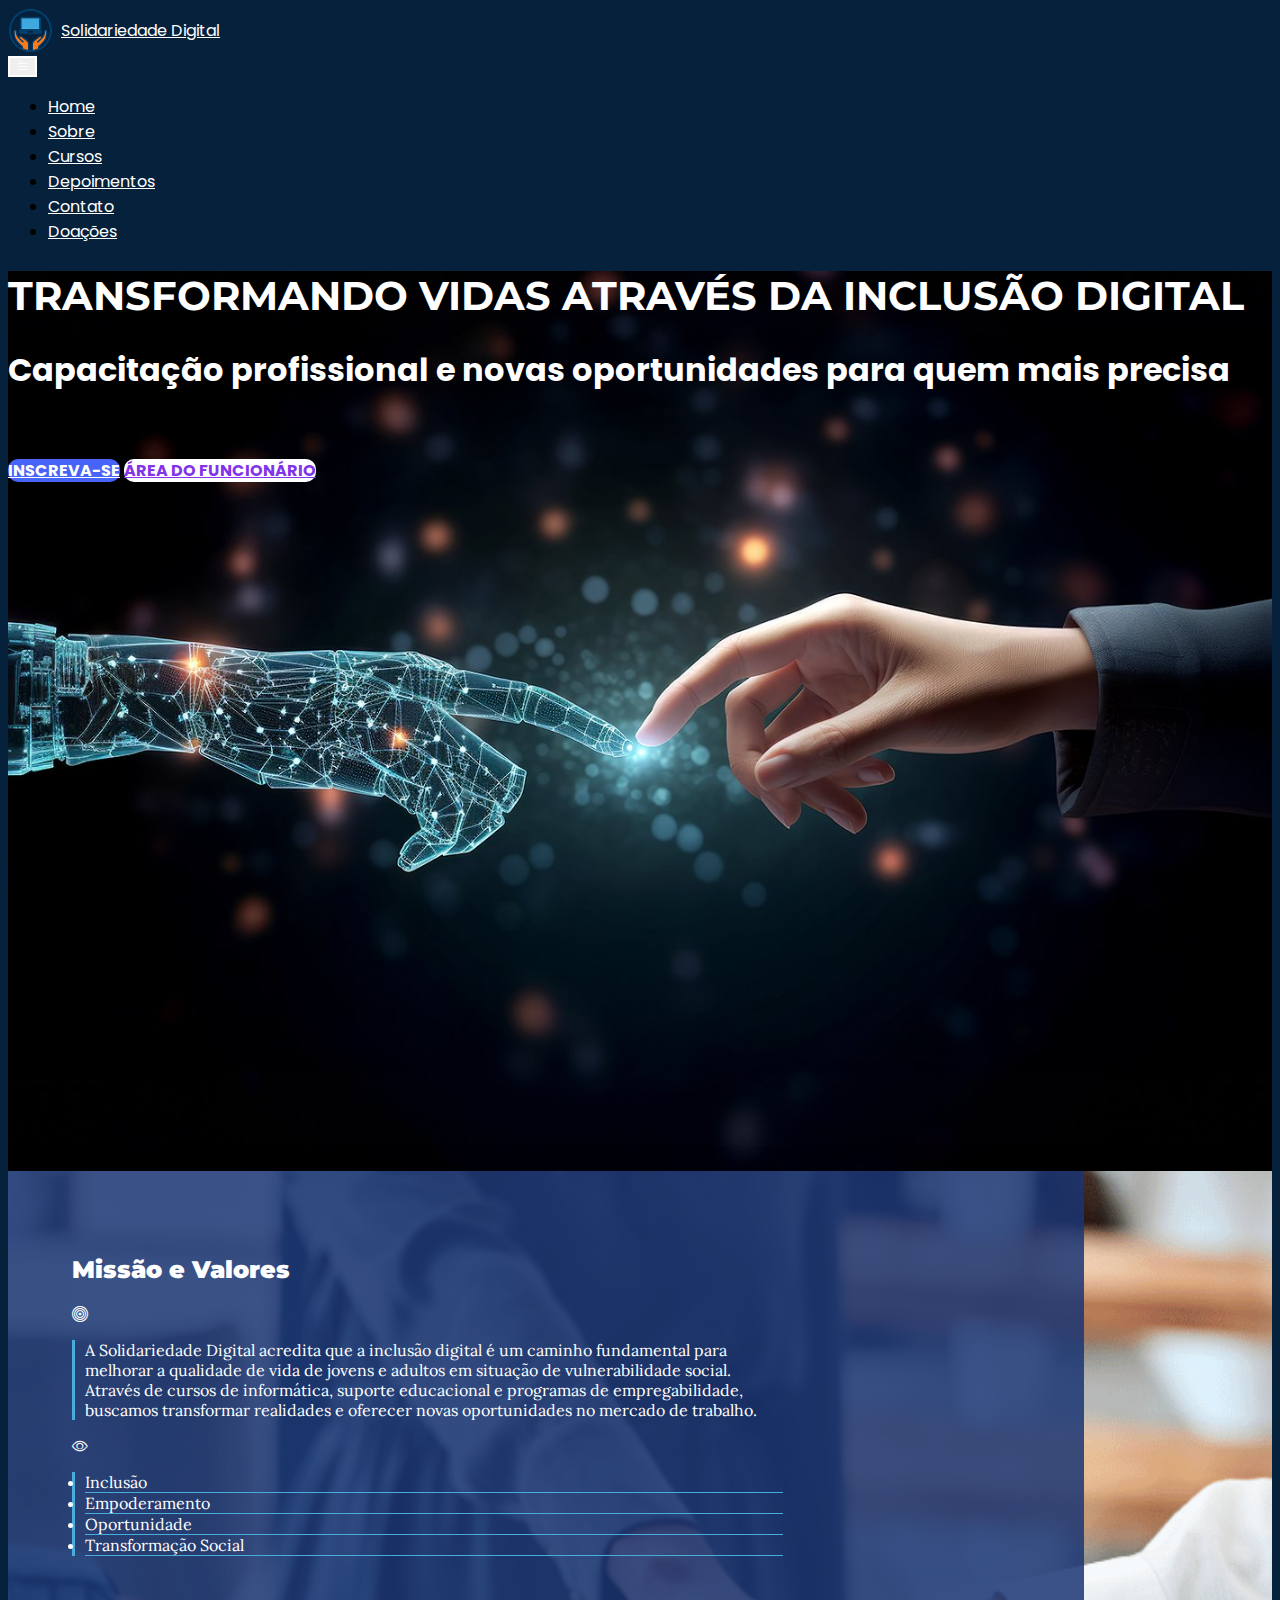
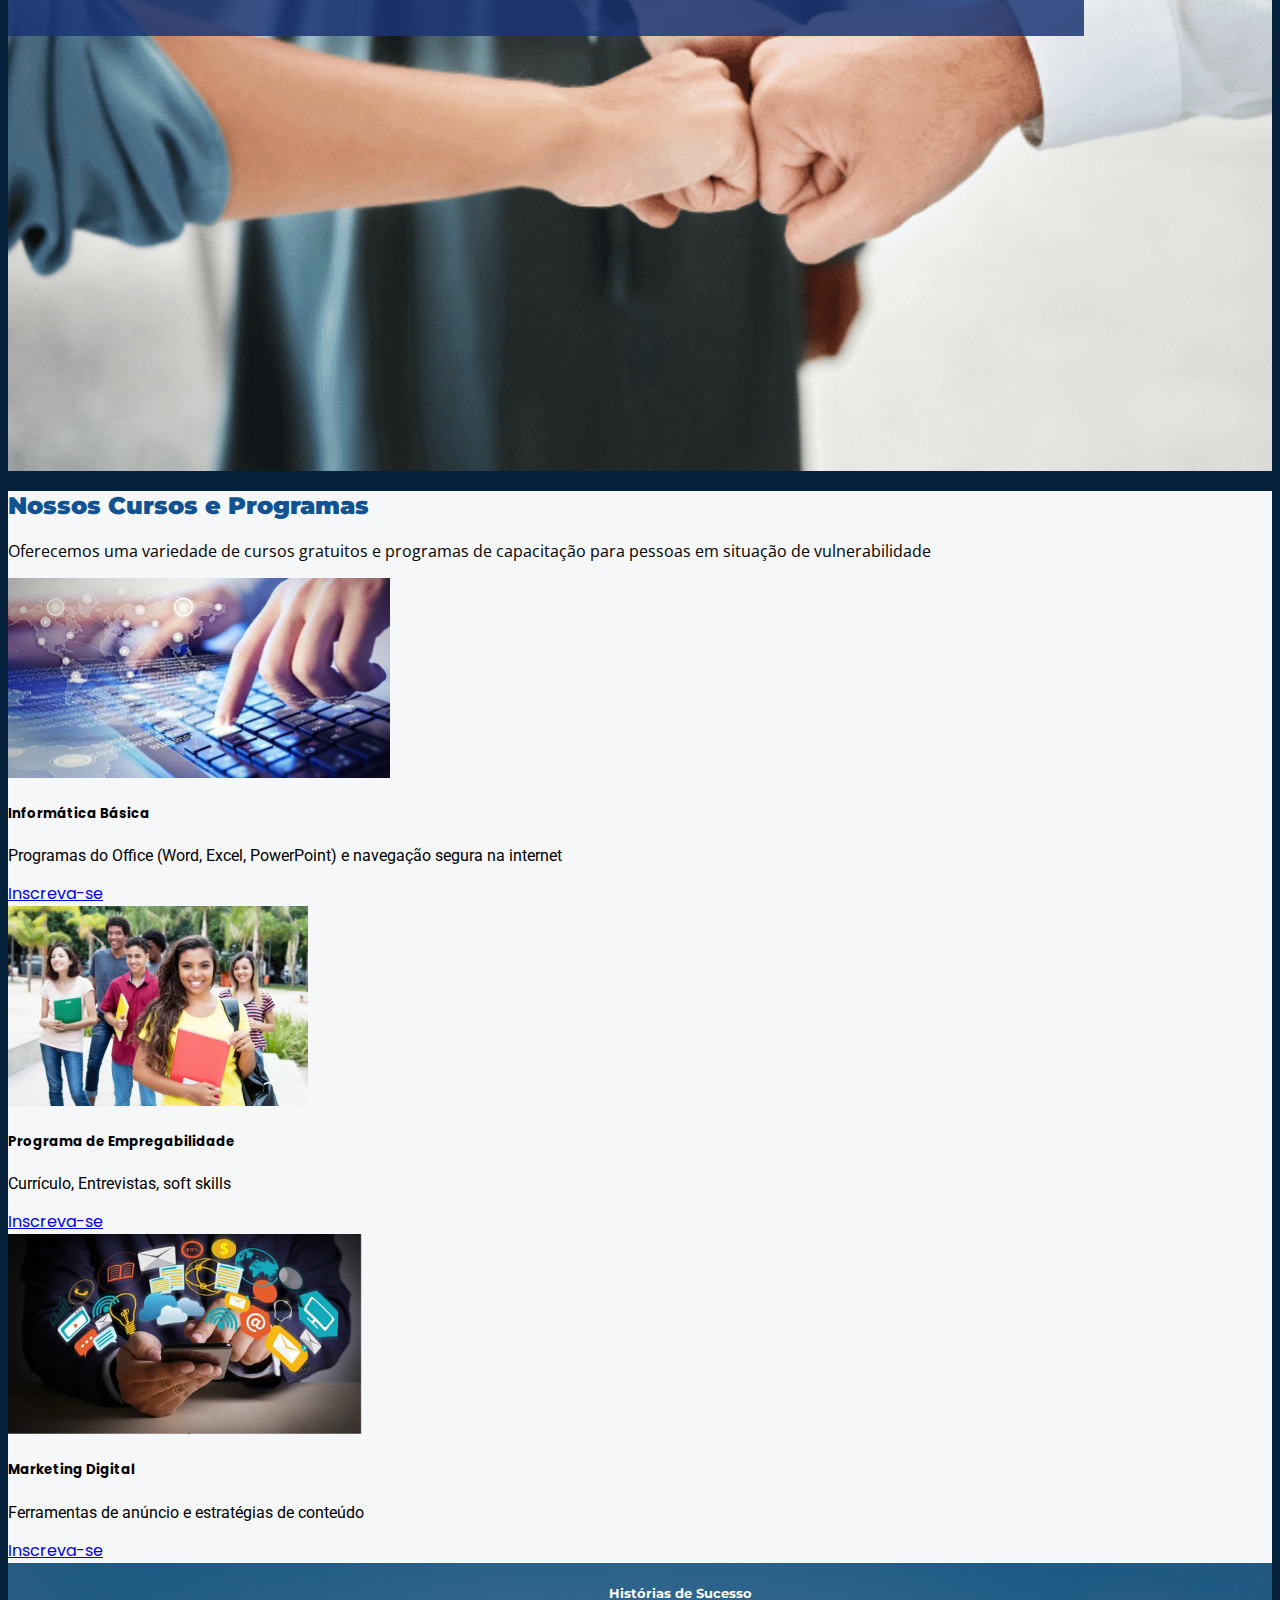
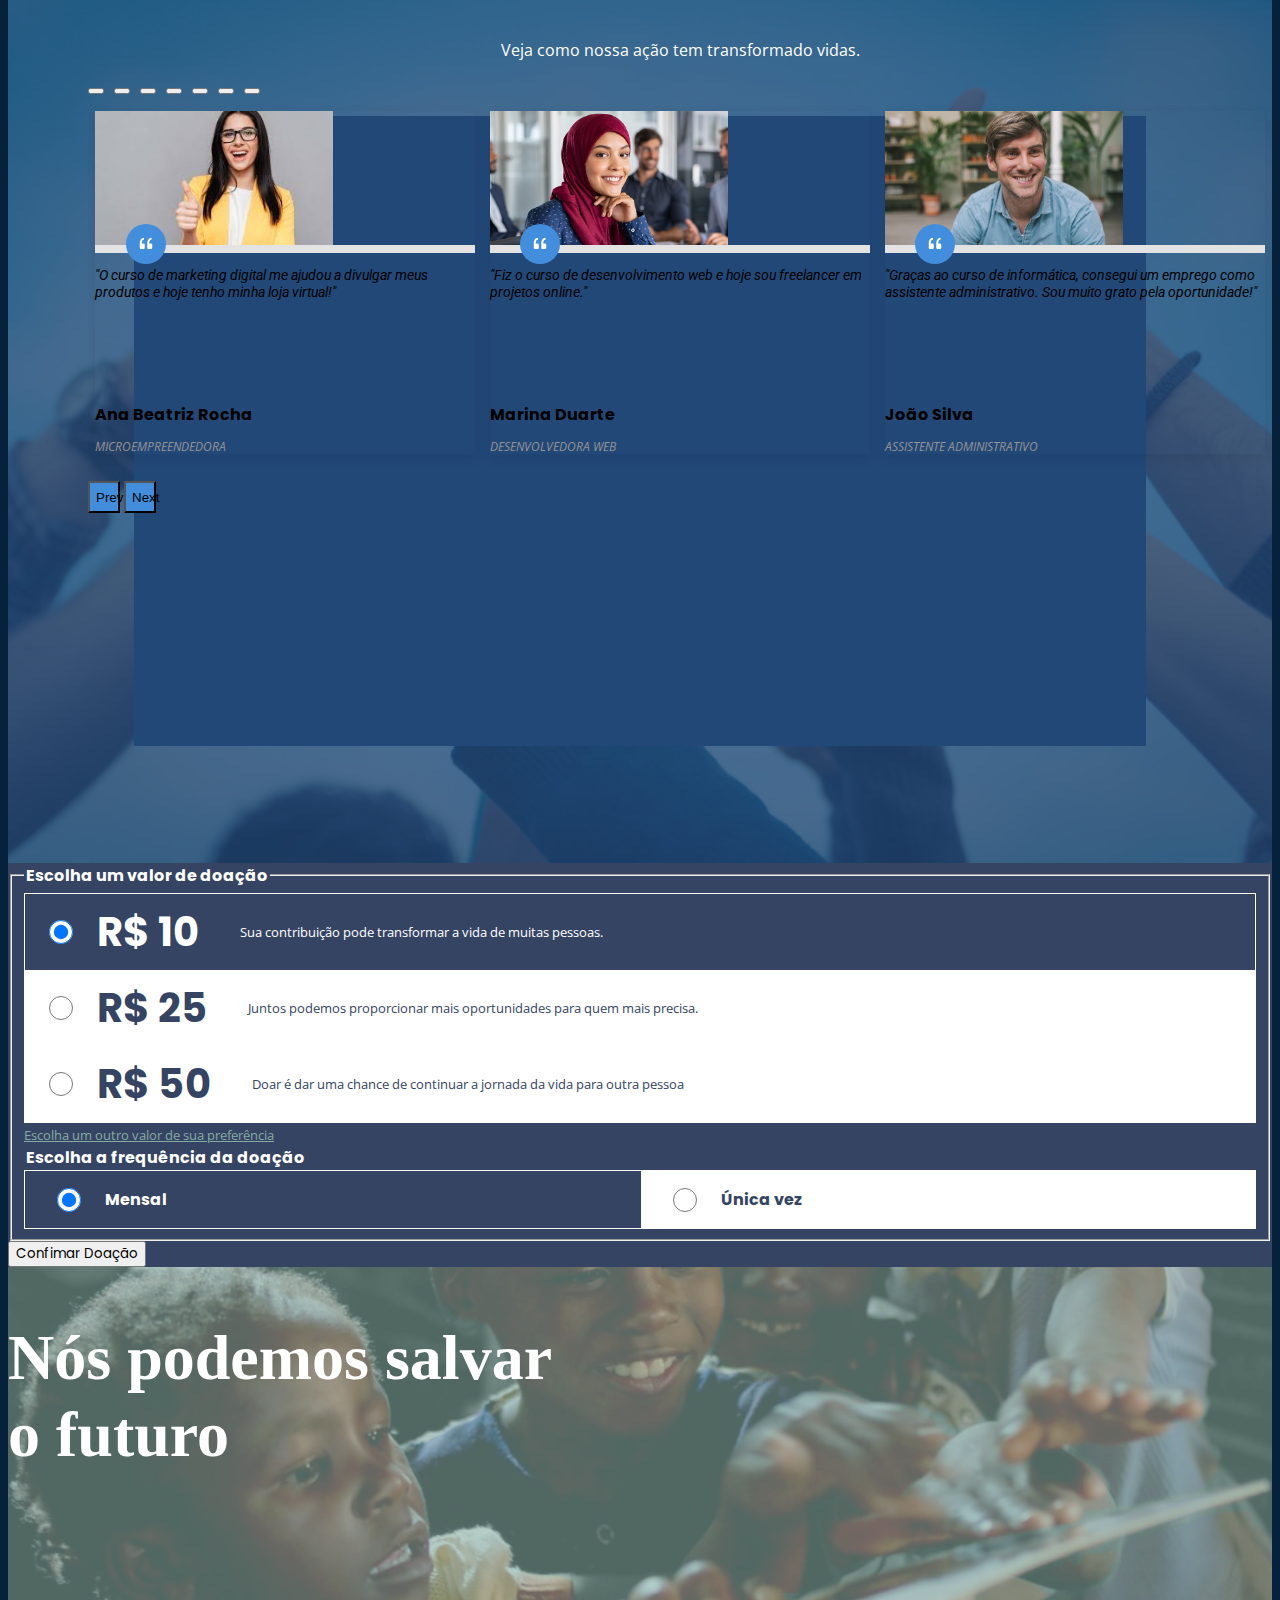
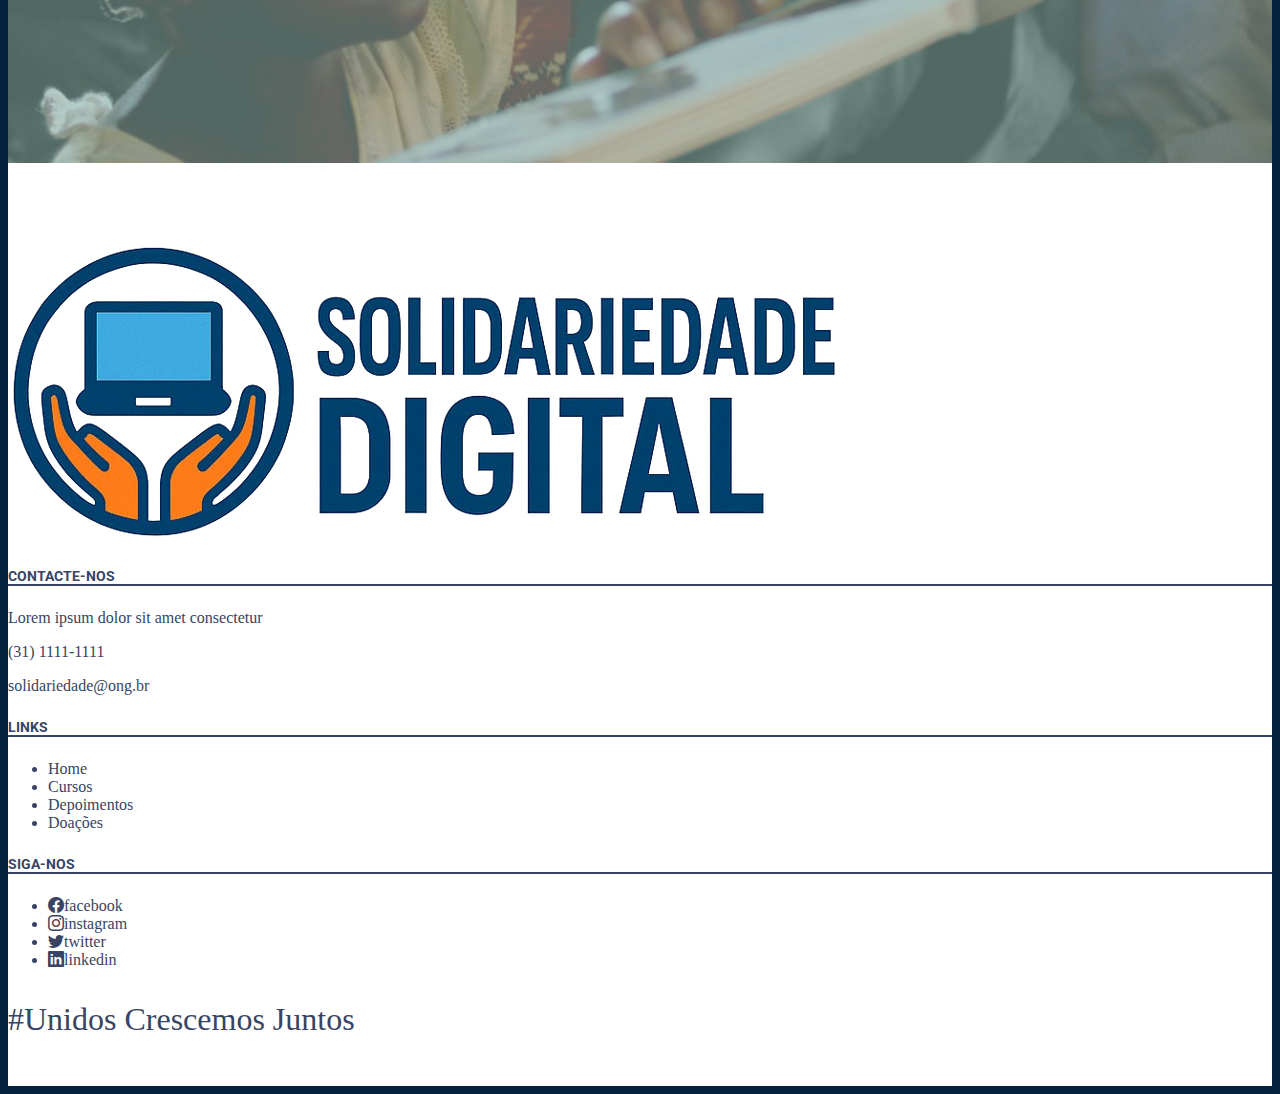
<file: index.html>
<!DOCTYPE html>
<html lang="pt-BR">
<head>
    <meta charset="UTF-8">
    <meta name="description" content="Esta página é relacionada a ONG Solidariedade com finalidade de inclusão digital jovens e adultos em situação de vulnerabilidade social.">
    <meta name="viewport" content="width=device-width, initial-scale=1.0">
    <!--FavIcon-->
    <link rel="shortcut icon" href="Assets/img/FavIcon.png" type="image/x-icon">
    <!--Google Font PreLoad-->
    <link rel="preconnect" href="https://fonts.googleapis.com">
    <link rel="preconnect" href="https://fonts.gstatic.com" crossorigin>
    <title>ONG Solidariedade</title>
    <!--Google Fontes-->
    <link href="https://fonts.googleapis.com/css2?family=Lora:ital,wght@0,400..700;1,400..700&family=Montserrat:ital,wght@0,100..900;1,100..900&family=Open+Sans:ital,wght@0,300..800;1,300..800&family=Poppins:ital,wght@0,100;0,200;0,300;0,400;0,500;0,600;0,700;0,800;0,900;1,100;1,200;1,300;1,400;1,500;1,600;1,700;1,800;1,900&family=Roboto:ital,wght@0,100..900;1,100..900&family=Permanent+Marker&display=swap" rel="stylesheet">
    <!--BootStrap-->
    <link href="https://cdn.jsdelivr.net/npm/bootstrap@5.3.5/dist/css/bootstrap.min.css" rel="stylesheet" integrity="sha384-SgOJa3DmI69IUzQ2PVdRZhwQ+dy64/BUtbMJw1MZ8t5HZApcHrRKUc4W0kG879m7" crossorigin="anonymous">
    <!-- CSS -->
    <link rel="stylesheet" href="css/index.css">
</head>
<body>
    <header>
        <nav class="navbar navbar-expand-lg px-3">
            <div class="container-fluid">
                <a href="index.html" class="navbar-brand mb-0 h1">
                    <img src="Assets/img/FavIcon-removebg.png" alt="" width="45" height="45">
                    Solidariedade Digital
                </a>
                <button class="navbar-toggler" type="button" data-bs-toggle="collapse" data-bs-target="#navbarScroll" aria-controls="navbarScroll" aria-expanded="false" aria-label="Toggle navigation">
                    <span class="bi bi-list"></span>
                </button>
                <div class="collapse navbar-collapse" id="navbarScroll">
                    <ul class="navbar-nav d-flex flex-column flex-lg-row align-items-center mx-auto mb-2 mb-lg-0">
                        <li class="nav-item">
                            <a href="#home" class="nav-link">Home</a>
                        </li>
                        <li class="nav-item">
                            <a href="#mission" class="nav-link">Sobre</a>
                        </li>
                        <li class="nav-item">
                            <a href="#course" class="nav-link">Cursos</a>
                        </li>
                        <li class="nav-item">
                            <a href="#testimonials" class="nav-link">Depoimentos</a>
                        </li>
                        <li class="nav-item">
                            <a href="#footer" class="nav-link">Contato</a>
                        </li>
                        <li class="nav-item">
                            <a href="#donate" class="nav-link">Doações</a>
                        </li>
                    </ul>
                </div>
            </div>
        </nav>
    </header>

    <section id="home">
        <div class="container py-5">
            <div class="row justify-content-center">
                <div class="col-12 col-md-8 text-center">
                    <h1>Transformando Vidas Através da Inclusão Digital</h1>
                    <h2>Capacitação profissional e novas oportunidades para quem mais precisa</h2>
                    <div class="btn-wrapper col-7 col-md-8 d-grid gap-4 d-md-flex mx-auto justify-content-md-center">
                        <a href="#course" class="btn btn-info shadow" role="button">Inscreva-se</a>
                        <a href="login.php" class="btn btn-warning shadow" role="button">Área do Funcionário</a>
                    </div>
                </div>
            </div>
        </div>
    </section>

    <section id="mission" class="d-flex flex-column align-items-center justify-content-center">
        <div class="container shadow-lg">
            <div class="row mb-4">
                <div class="col-12 text-md-start text-center">
                    <h2>Missão e Valores</h2>
                </div>
            </div>
            <div class="row">
                <div class="col-sm-6 mb-3 mb-sm-0">
                    <div class="card">
                        <i class="bi bi-bullseye mx-auto fs-1"></i>
                        <div class="card-body">
                            <p class="card-text">A Solidariedade Digital acredita que a inclusão digital é um caminho fundamental para melhorar a qualidade de vida de jovens e adultos em situação de vulnerabilidade social. Através de cursos de informática, suporte educacional e programas de empregabilidade, buscamos transformar realidades e oferecer novas oportunidades no mercado de trabalho.</p>
                        </div>
                    </div>
                </div>
                <div class="col-sm-6 mb-3 mb-sm-0">
                    <div class="card">
                        <i class="bi bi-eye mx-auto fs-1"></i>
                        <div class="card-body">
                            <ul class="list-group list-group-flush">
                                <li class="list-group-item">Inclusão</li>
                                <li class="list-group-item">Empoderamento</li>
                                <li class="list-group-item">Oportunidade</li>
                                <li class="list-group-item">Transformação Social</li>
                            </ul>
                        </div>
                    </div>

                </div>
            </div>
        </div>
    </section>

    <section id="course" class="d-flex flex-column align-items-center justify-content-center">
        <div class="container py-5">
            <div class="row mb-5">
                <div class="col-12">
                    <h2>Nossos Cursos e Programas</h2>
                    <p>Oferecemos uma variedade de cursos gratuitos e programas de capacitação para pessoas em situação de vulnerabilidade</p>
                </div>
            </div>
            <div class="row row-cols-1 row-cols-md-3 g-4">
                <div class="col">
                    <div class="card shadow" id="card1">
                        <img src="Assets/img/Curso-Informatica.jpg" alt="curso informática" class="card-img-top">
                        <div class="card-body">
                            <h5 class="card-title">Informática Básica</h5>
                            <p class="card-text text-truncate">Programas do Office (Word, Excel, PowerPoint) e navegação segura na internet</p>
                            <a href="course-page.html" class="btn btn-outline-info">Inscreva-se</a>
                        </div>
                    </div>
                </div>
                <div class="col">
                    <div class="card shadow" id="card2">
                        <img src="Assets/img/programa-empregabilidade.jpg" alt="programa empregabilidade" class="card-img-top">
                        <div class="card-body">
                            <h5 class="card-title">Programa de Empregabilidade</h5>
                            <p class="card-text text-truncate">Currículo, Entrevistas, soft skills</p>
                            <a href="course-page.html" class="btn btn-outline-info">Inscreva-se</a>
                        </div>
                    </div>
                </div>
                <div class="col">
                    <div class="card shadow" id="card3">
                        <img src="Assets/img/marketing-digital.png" alt="curso marketing digital" class="card-img-top">
                        <div class="card-body">
                            <h5 class="card-title">Marketing Digital</h5>
                            <p class="card-text text-truncate">Ferramentas de anúncio e estratégias de conteúdo</p>
                            <a href="course-page.html" class="btn btn-outline-info">Inscreva-se</a>
                        </div>
                    </div>
                </div>
            </div>
            </div>
        </div>
    </section>

    <section id="testimonials" class="d-flex flex-column align-items-center justify-content-center">
        <div class="container">
            <div class="row">
                <div class="quote-wrapper">
                    <img src="Assets/icons/quote.svg" alt="quote" class="quote">
                </div>
            </div>
            <div class="row cards-testimonials">
                <div class="col-md-3 col-12">
                    <h5>Histórias de Sucesso</h5>
                    <p>Veja como nossa ação tem transformado vidas.</p>
                </div>
                <div class="col-md-9 col-12">
                    <div id="carouselTestimonials" class="carousel slide" data-bs-ride="carousel">
                        <div class="carousel-indicators">
                            <button type="button" data-bs-target="#carouselTestimonials" data-bs-slide-to="0" class="active" aria-current="true" aria-label="Slide 1"></button>
                            <button type="button" data-bs-target="#carouselTestimonials" data-bs-slide-to="1" aria-label="Slide 2"></button>
                            <button type="button" data-bs-target="#carouselTestimonials" data-bs-slide-to="2" aria-label="Slide 3"></button>
                            <button type="button" data-bs-target="#carouselTestimonials" data-bs-slide-to="3" aria-label="Slide 4"></button>
                            <button type="button" data-bs-target="#carouselTestimonials" data-bs-slide-to="4" aria-label="Slide 5"></button>
                            <button type="button" data-bs-target="#carouselTestimonials" data-bs-slide-to="5" aria-label="Slide 6"></button>
                            <button type="button" data-bs-target="#carouselTestimonials" data-bs-slide-to="6" aria-label="Slide 7"></button>
                            <button type="button" data-bs-target="#carouselTestimonials" data-bs-slide-to="7" aria-label="Slide 8"></button>
                            <button type="button" data-bs-target="#carouselTestimonials" data-bs-slide-to="8" aria-label="Slide 9"></button>
                        </div>
                        <div class="carousel-inner">
                            <div class="carousel-item active">
                                <div class="card">
                                    <div class="img-wrapper">
                                        <img src="Assets/img/testimonials-person.jpeg" alt="" class="card-img-top">
                                    </div>
                                    <div class="quote-wrapper">
                                        <img src="Assets/icons/quote.svg" alt="quote" class="quote">
                                    </div>
                                    <div class="card-body">
                                        <p class="card-text">"O curso de marketing digital me ajudou a divulgar meus produtos e hoje tenho minha loja virtual!"</p>
                                        <h5 class="card-title">Ana Beatriz Rocha</h5>
                                        <p class="text-professional">Microempreendedora</p>
                                    </div>
                                </div>
                            </div>
                            <div class="carousel-item">
                                <div class="card">
                                    <div class="img-wrapper">
                                        <img src="Assets/img/testimonials-person2.jpg" alt="" class="card-img-top">
                                    </div>
                                    <div class="quote-wrapper">
                                        <img src="Assets/icons/quote.svg" alt="quote" class="quote">
                                    </div>
                                    <div class="card-body">
                                        <p class="card-text">"Fiz o curso de desenvolvimento web e hoje sou freelancer em projetos online."</p>
                                        <h5 class="card-title">Marina Duarte</h5>
                                        <p class="text-professional">Desenvolvedora Web</p>
                                    </div>
                                </div>
                            </div>
                            <div class="carousel-item">
                                <div class="card">
                                    <div class="img-wrapper">
                                        <img src="Assets/img/testimonials-person3.jpeg" alt="" class="card-img-top">
                                    </div>
                                    <div class="quote-wrapper">
                                        <img src="Assets/icons/quote.svg" alt="quote" class="quote">
                                    </div>
                                    <div class="card-body">
                                        <p class="card-text">"Graças ao curso de informática, consegui um emprego como assistente administrativo. Sou muito grato pela oportunidade!"</p>
                                        <h5 class="card-title">João Silva</h5>
                                        <p class="text-professional">Assistente Administrativo</p>
                                    </div>
                                </div>
                            </div>
                            <div class="carousel-item">
                                <div class="card">
                                    <div class="img-wrapper">
                                        <img src="Assets/img/testimonials-person4.jpeg" alt="" class="card-img-top">
                                    </div>
                                    <div class="quote-wrapper">
                                        <img src="Assets/icons/quote.svg" alt="quote" class="quote">
                                    </div>
                                    <div class="card-body">
                                        <p class="card-text">"Antes de conhecer a ONG, eu nunca tinha mexido em um computador. Hoje trabalho como suporte técnico."</p>
                                        <h5 class="card-title">Carlos Henrique Lima</h5>
                                        <p class="text-professional">Suporte Técnico</p>
                                    </div>
                                </div>
                            </div>
                            <div class="carousel-item">
                                <div class="card">
                                    <div class="img-wrapper">
                                        <img src="Assets/img/testimonials-person5.jpeg" alt="" class="card-img-top">
                                    </div>
                                    <div class="quote-wrapper">
                                        <img src="Assets/icons/quote.svg" alt="quote" class="quote">
                                    </div>
                                    <div class="card-body">
                                        <p class="card-text">"Aprendi a criar meu currículo e me portar em entrevistas. Consegui meu primeiro emprego com carteira assinada!"</p>
                                        <h5 class="card-title">Lucas Matos</h5>
                                        <p class="text-professional">Estoquista</p>
                                    </div>
                                </div>
                            </div>
                            <div class="carousel-item">
                                <div class="card">
                                    <div class="img-wrapper">
                                        <img src="Assets/img/testimonials-person6.jpeg" alt="" class="card-img-top">
                                    </div>
                                    <div class="quote-wrapper">
                                        <img src="Assets/icons/quote.svg" alt="quote" class="quote">
                                    </div>
                                    <div class="card-body">
                                        <p class="card-text">"Participei do programa de empregabilidade e fui indicado para uma vaga onde estou até hoje."</p>
                                        <h5 class="card-title">Rafael Costa</h5>
                                        <p class="text-professional">Operador de Telemarketing</p>
                                    </div>
                                </div>
                            </div>
                            <div class="carousel-item">
                                <div class="card">
                                    <div class="img-wrapper">
                                        <img src="Assets/img/testimonials-person7.jpeg" alt="" class="card-img-top">
                                    </div>
                                    <div class="quote-wrapper">
                                        <img src="Assets/icons/quote.svg" alt="quote" class="quote">
                                    </div>
                                    <div class="card-body">
                                        <p class="card-text">"A ONG me deu as ferramentas que faltavam. Hoje sou estagiário em uma empresa de tecnologia."</p>
                                        <h5 class="card-title">Bruno Ferreira</h5>
                                        <p class="text-professional">Estagiário de TI</p>
                                    </div>
                                </div>
                            </div>
                            <div class="carousel-item">
                                <div class="card">
                                    <div class="img-wrapper">
                                        <img src="Assets/img/testimonials-person8.jpeg" alt="" class="card-img-top">
                                    </div>
                                    <div class="quote-wrapper">
                                        <img src="Assets/icons/quote.svg" alt="quote" class="quote">
                                    </div>
                                    <div class="card-body">
                                        <p class="card-text">"Consegui um trabalho remoto como assistente virtual após o curso. Isso mudou minha vida!"</p>
                                        <h5 class="card-title">Daniela Souza</h5>
                                        <p class="text-professional">Assistente Virtual</p>
                                    </div>
                                </div>
                            </div>
                            <div class="carousel-item">
                                <div class="card">
                                    <div class="img-wrapper">
                                        <img src="Assets/img/testimonials-person9.jpeg" alt="" class="card-img-top">
                                    </div>
                                    <div class="quote-wrapper">
                                        <img src="Assets/icons/quote.svg" alt="quote" class="quote">
                                    </div>
                                    <div class="card-body">
                                        <p class="card-text">"A capacitação que recebi me deu confiança para voltar ao mercado. Agora sou recepcionista em uma clínica."</p>
                                        <h5 class="card-title">Patrícia Gomes</h5>
                                        <p class="text-professional">Recepcionista</p>
                                    </div>
                                </div>
                            </div>
                        </div>
                        <button class="carousel-control-prev" type="button" data-bs-target="#carouselTestimonials" data-bs-slide="prev">
                            <span class="carousel-control-prev-icon" aria-hidden="true"></span>
                            <span class="visually-hidden">Previous</span>
                        </button>
                        <button class="carousel-control-next" type="button" data-bs-target="#carouselTestimonials" data-bs-slide="next">
                            <span class="carousel-control-next-icon" aria-hidden="true"></span>
                            <span class="visually-hidden">Next</span>
                        </button>
                    </div>
                </div>
            </div>
        </div>
    </section>

    <section id="donate" class="d-flex flex-column align-items-center justify-content-center">
        <div class="container">
            <div class="row justify-content-between">
                <div class="col-lg-6">
                    <form action="" method="post" enctype="multipart/form-data" class="d-flex flex-column p-3 p-md-4">
                        <fieldset class="mb-4">
                            <legend class="mb-3">Escolha um valor de doação</legend>
                            <div class="radio-wrapper mb-2 d-flex flex-column">
                                <div class="form-check">
                                    <label for="ten" class="form-check-label">
                                        <input type="radio" name="donate-value" id="ten" class="form-check-input" value="10" checked>
                                        <span class="amount">R$ 10</span>
                                        <p>Sua contribuição pode transformar a vida de muitas pessoas.</p>
                                    </label>
                                </div>
                                <div class="form-check">
                                    <label for="twenty-five" class="form-check-label">
                                        <input type="radio" name="donate-value" id="twenty-five" class="form-check-input" value="25">
                                        <span class="amount">R$ 25</span>
                                        <p>Juntos podemos proporcionar mais oportunidades para quem mais precisa.</p>
                                    </label>
                                </div>
                                <div class="form-check">
                                    <label for="fivety" class="form-check-label">
                                        <input type="radio" name="donate-value" id="fivety" class="form-check-input" value="50">
                                        <span class="amount">R$ 50</span>
                                        <p>Doar é dar uma chance de continuar a jornada da vida para outra pessoa</p>
                                    </label>
                                </div>
                            </div>
                            <a class="link-underline-light link-underline-opacity-0 link-underline-opacity-75-hover" href="#">Escolha um outro valor de sua preferência</a>
                            <legend class="my-3">Escolha a frequência da doação</legend>
                            <div class="frequency-wrapper">
                                <div class="form-check-inline">
                                    <label for="monthly" class="form-check-label">
                                        <input type="radio" name="monthly" id="monthly" class="form-check-input" value="mensal" checked>
                                        <span class="dayly">Mensal</span>
                                    </label>
                                </div>
                                <div class="form-check-inline">
                                    <label for="one-time" class="form-check-label">
                                        <input type="radio" name="monthly" id="one-time" class="form-check-input" value="Unica vez">
                                        <span class="dayly">Única vez</span>
                                    </label>
                                </div>
                            </div>
                        </fieldset>
                        <button type="submit" class="btn btn-primary align-self-end">Confimar Doação</button>
                    </form>
                </div>
                <div class="col-lg-6 d-none d-lg-flex text-start">
                    <h2>Nós podemos salvar o futuro</h2>
                </div>
            </div>
        </div>
    </section>

    <button id="scrollTopBtn" aria-label="Voltar ao Topo" class="btn btn-primary shadow-lg">
        <i class="bi bi-arrow-up"></i>
        <span class="visually-hidden">Voltar ao Topo</span>
    </button>

    <footer id="footer">
        <div class="container-fluid">
            <div class="row d-flex justify-content-md-between align-items-center">
                <div class="col-md-2 col-12 mb-4">
                    <img src="Assets/img/Logo_Solidariedade-removebg.png" alt="Logomarca" class="img-fluid">
                </div>
                <div class="col-md-6 col-12">
                    <div class="row d-flex justify-content-between">
                        <div class="col-4" id="footer-infos">
                            <h5>Contacte-nos</h5>
                            <p class="address">Lorem ipsum dolor sit amet consectetur</p>
                            <p class="phone">(31) 1111-1111</p>
                            <p class="email">solidariedade@ong.br</p>
                        </div>
                        <div class="col-3">
                            <h5>Links</h5>
                            <ul class="list-unstyled">
                                <li class="mb-2"><a href="#home">Home</a></li>
                                <li class="mb-2"><a href="#course">Cursos</a></li>
                                <li class="mb-2"><a href="#testimonials">Depoimentos</a></li>
                                <li class="mb-2"><a href="#donate">Doações</a></li>
                            </ul>
                        </div>
                        <div class="col-4">
                            <h5>Siga-nos</h5>
                            <ul class="list-unstyled social-media">
                                <li class="mb-2"><a href="#"><i class="bi bi-facebook me-2"></i>facebook</a></li>
                                <li class="mb-2"><a href="#"><i class="bi bi-instagram me-2"></i>instagram</a></li>
                                <li class="mb-2"><a href="#"><i class="bi bi-twitter me-2"></i>twitter</a></li>
                                <li class="mb-2"><a href="#"><i class="bi bi-linkedin me-2"></i>linkedin</a></li>
                            </ul>
                        </div>
                    </div>
                </div>
                <div class="col-md-2 col-12 text-center">
                    <p class="hashtag">#Unidos Crescemos Juntos</p>
                </div>
            </div>
        </div>
    </footer>

    <!--BootStrap JavaScript-->
    <script src="https://cdn.jsdelivr.net/npm/bootstrap@5.3.5/dist/js/bootstrap.bundle.min.js" integrity="sha384-k6d4wzSIapyDyv1kpU366/PK5hCdSbCRGRCMv+eplOQJWyd1fbcAu9OCUj5zNLiq" crossorigin="anonymous"></script>
    <!--JavaScript-->
    <script src="js/main.js"></script>
</body>
</html>
</file>
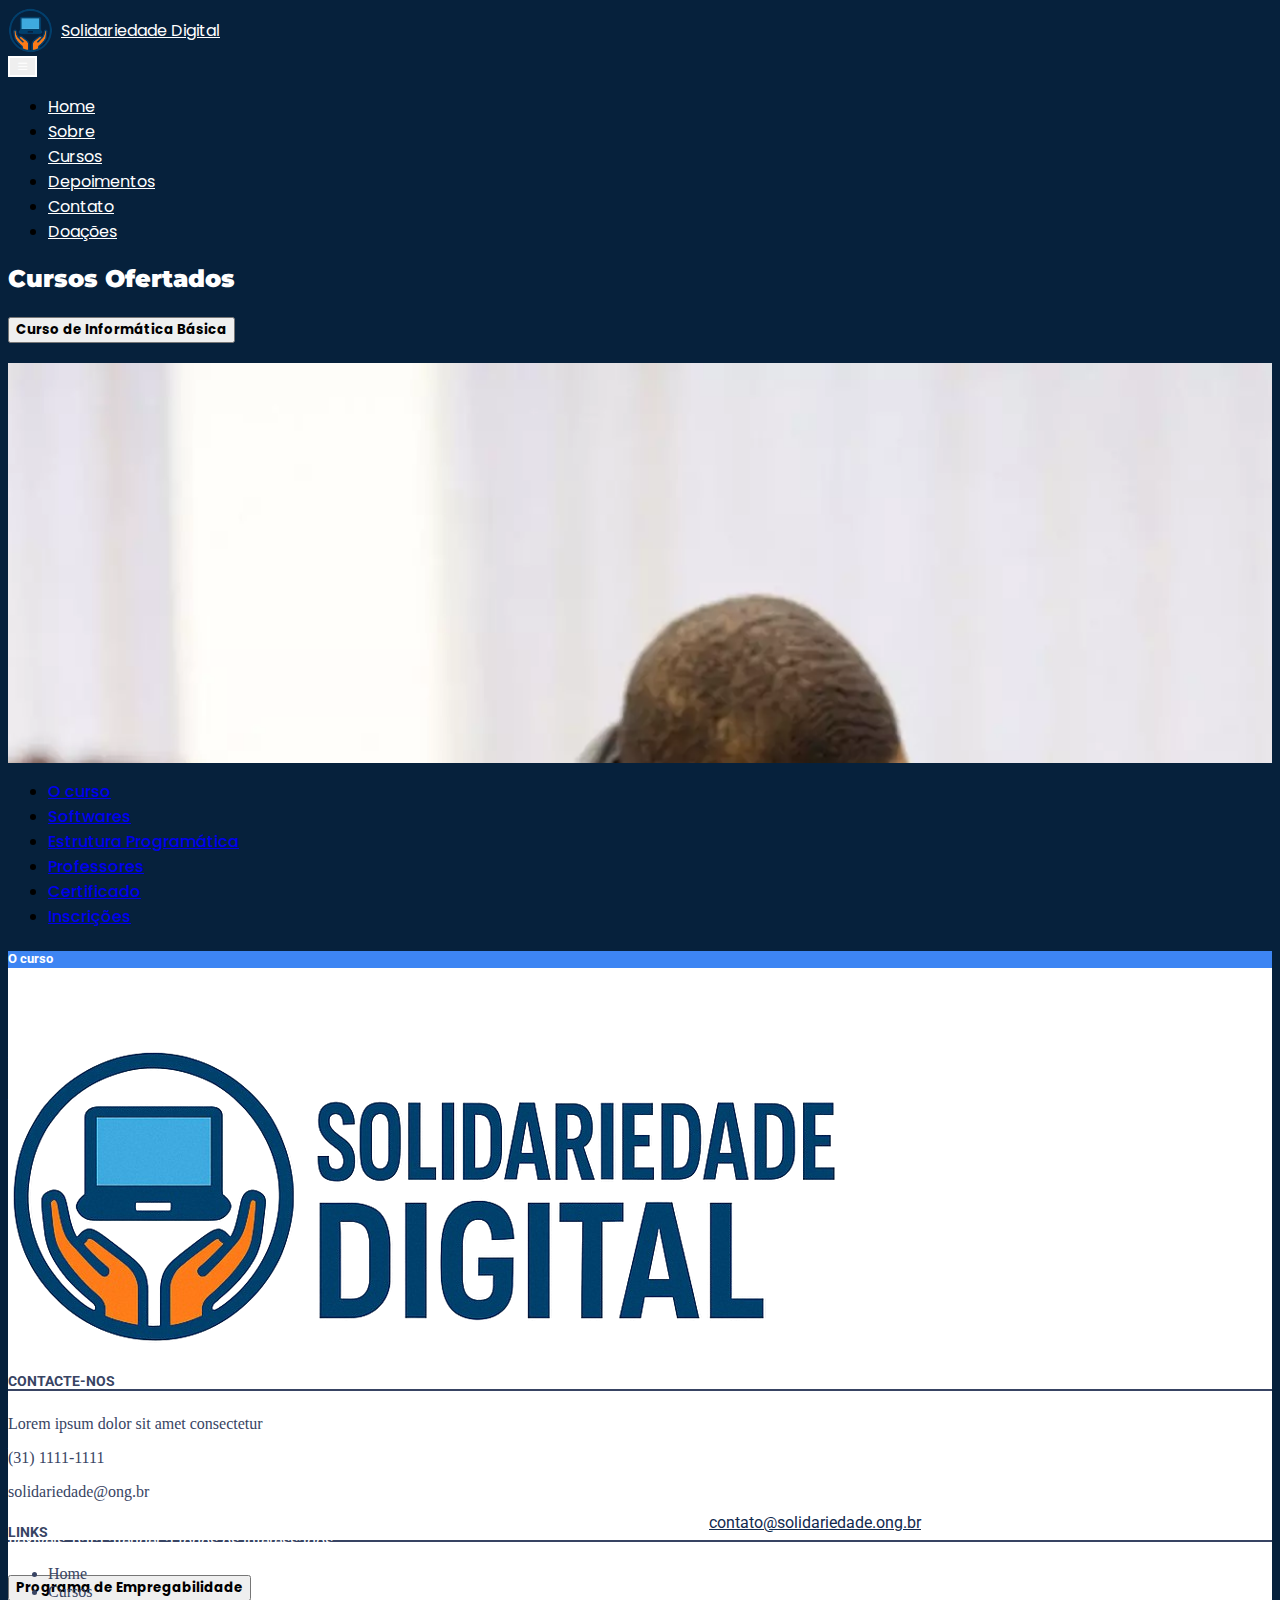
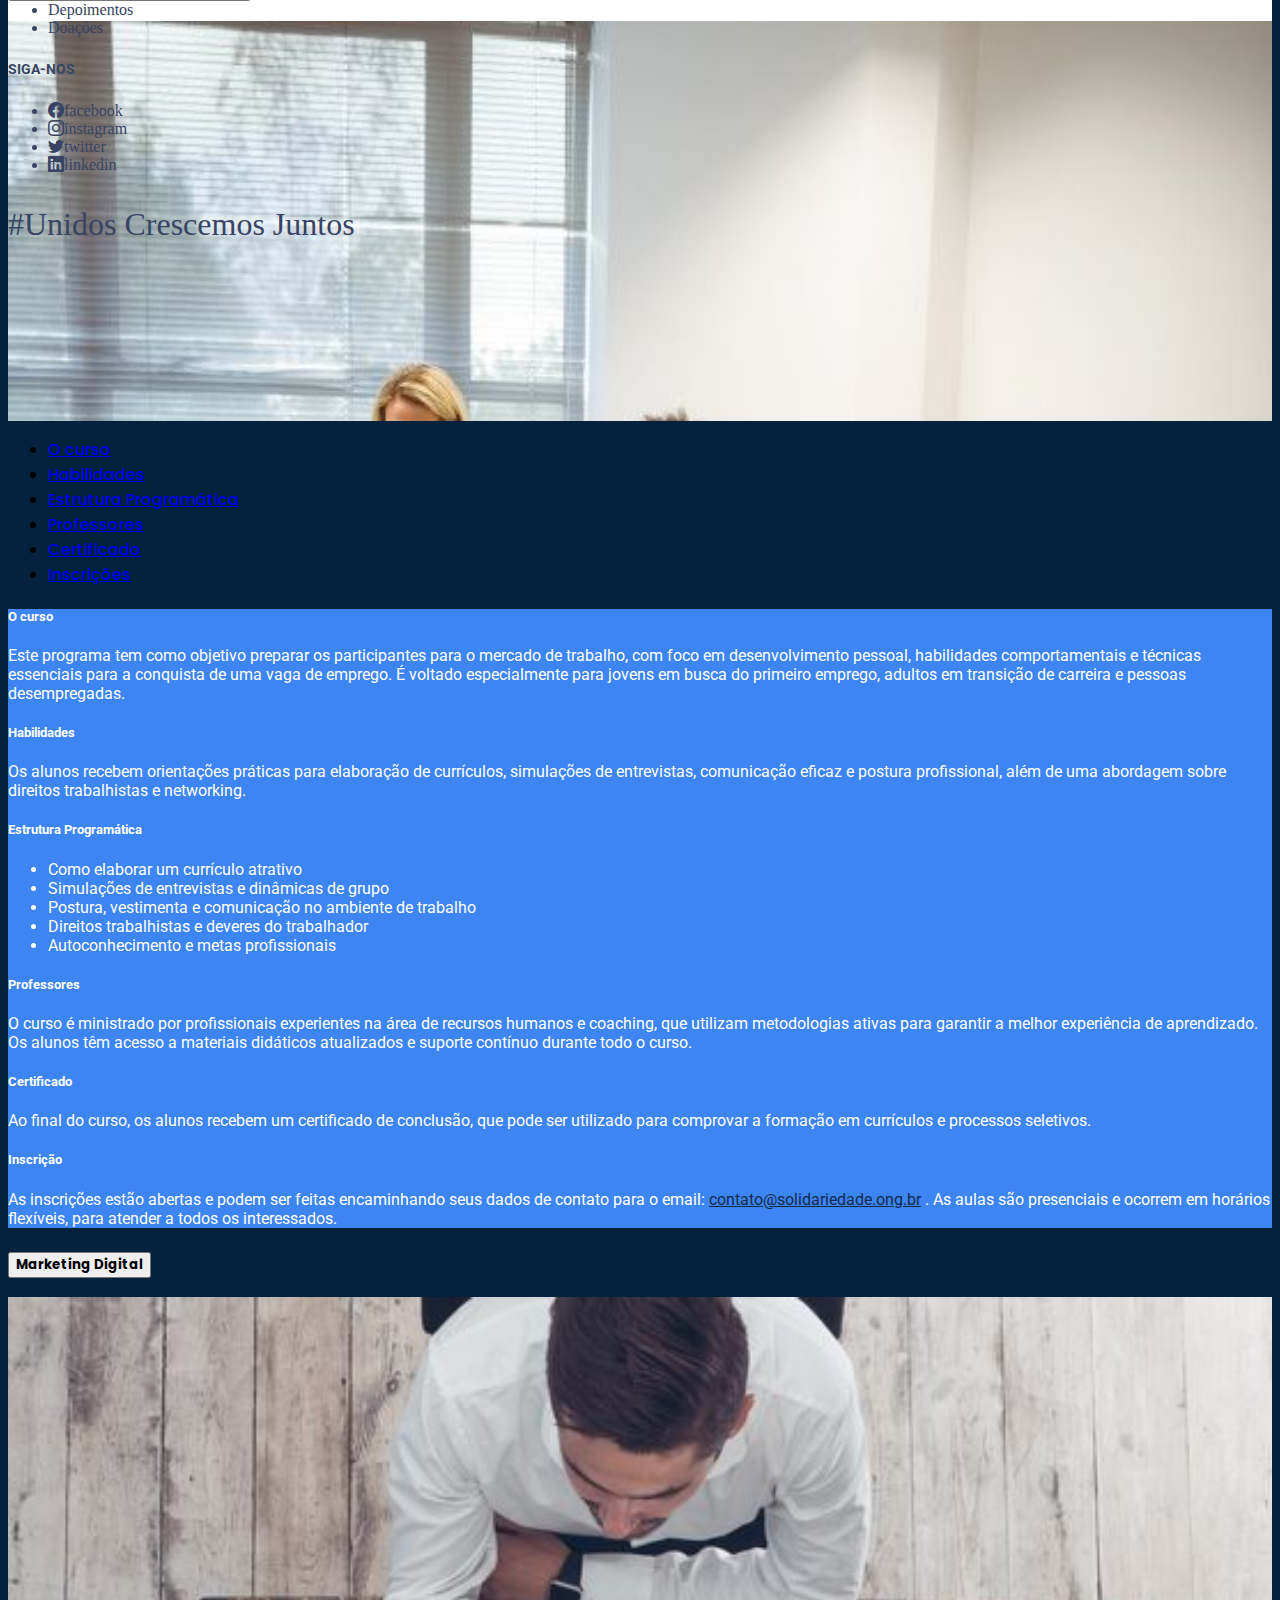
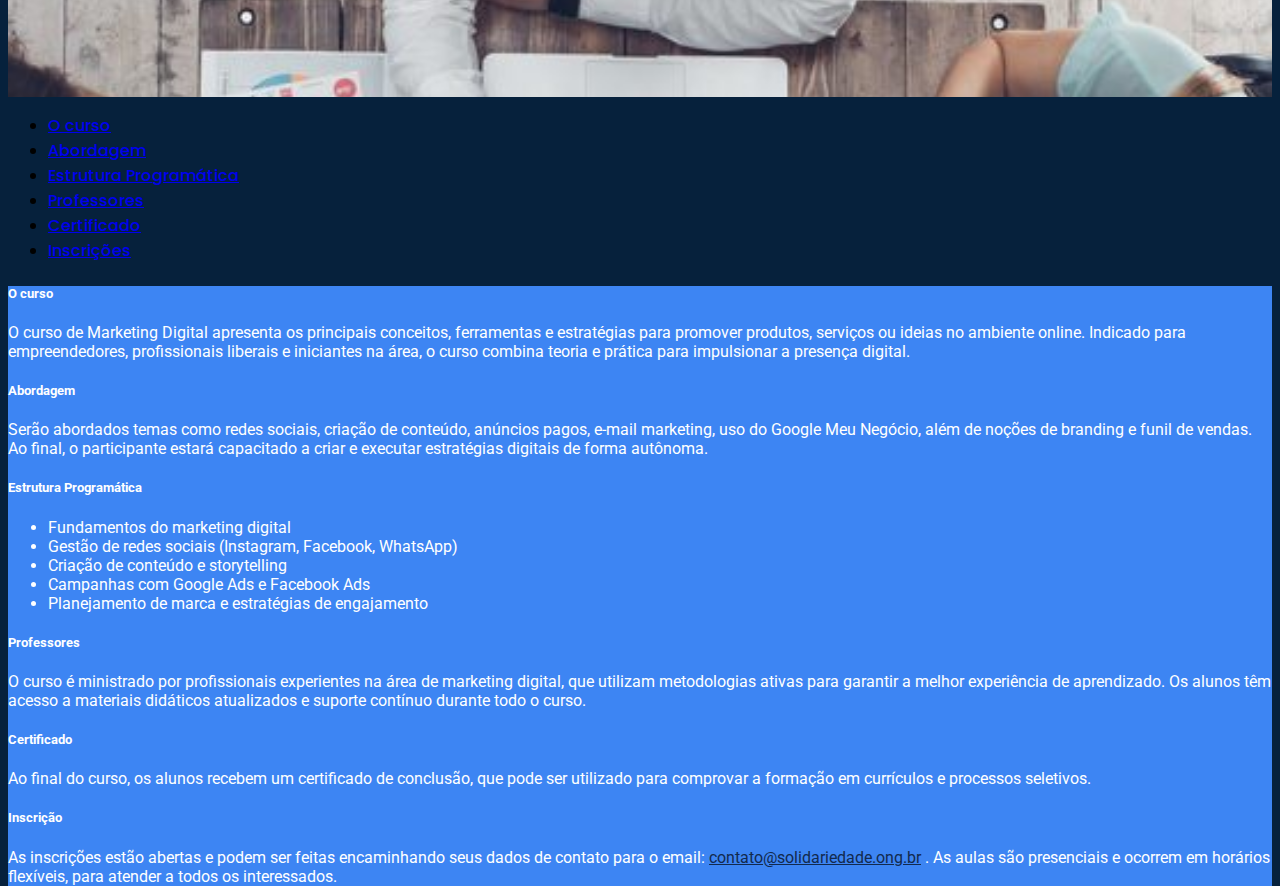
<file: course-page.html>
<!DOCTYPE html>
<html lang="pt-BR">
    <head>
        <meta charset="UTF-8">
        <meta name="description" content="Esta página é relacionada a ONG Solidariedade com finalidade de inclusão digital jovens e adultos em situação de vulnerabilidade social.">
        <meta name="viewport" content="width=device-width, initial-scale=1.0">
        <!--FavIcon-->
        <link rel="shortcut icon" href="Assets/img/FavIcon.png" type="image/x-icon">
        <!--Google Font PreLoad-->
        <link rel="preconnect" href="https://fonts.googleapis.com">
        <link rel="preconnect" href="https://fonts.gstatic.com" crossorigin>
        <title>ONG Solidariedade - Cursos</title>
        <!--Google Fontes-->
        <link href="https://fonts.googleapis.com/css2?family=Lora:ital,wght@0,400..700;1,400..700&family=Montserrat:ital,wght@0,100..900;1,100..900&family=Open+Sans:ital,wght@0,300..800;1,300..800&family=Poppins:ital,wght@0,100;0,200;0,300;0,400;0,500;0,600;0,700;0,800;0,900;1,100;1,200;1,300;1,400;1,500;1,600;1,700;1,800;1,900&family=Roboto:ital,wght@0,100..900;1,100..900&family=Permanent+Marker&display=swap" rel="stylesheet">
        <!--BootStrap-->
        <link href="https://cdn.jsdelivr.net/npm/bootstrap@5.3.5/dist/css/bootstrap.min.css" rel="stylesheet" integrity="sha384-SgOJa3DmI69IUzQ2PVdRZhwQ+dy64/BUtbMJw1MZ8t5HZApcHrRKUc4W0kG879m7" crossorigin="anonymous">
        <!-- CSS -->
        <link rel="stylesheet" href="css/index.css">
    </head>
<body>
    <header>
        <nav class="navbar navbar-expand-lg px-3">
            <div class="container-fluid">
                <a href="index.html" class="navbar-brand mb-0 h1">
                    <img src="Assets/img/FavIcon-removebg.png" alt="" width="45" height="45">
                    Solidariedade Digital
                </a>
                <button class="navbar-toggler" type="button" data-bs-toggle="collapse" data-bs-target="#navbarScroll" aria-controls="navbarScroll" aria-expanded="false" aria-label="Toggle navigation">
                    <span class="bi bi-list"></span>
                </button>
                <div class="collapse navbar-collapse" id="navbarScroll">
                    <ul class="navbar-nav d-flex flex-column flex-lg-row align-items-center mx-auto mb-2 mb-lg-0">
                        <li class="nav-item">
                            <a href="index.html#home" class="nav-link">Home</a>
                        </li>
                        <li class="nav-item">
                            <a href="index.html#mission" class="nav-link">Sobre</a>
                        </li>
                        <li class="nav-item">
                            <a href="index.html#course" class="nav-link">Cursos</a>
                        </li>
                        <li class="nav-item">
                            <a href="index.html#testimonials" class="nav-link">Depoimentos</a>
                        </li>
                        <li class="nav-item">
                            <a href="index.html#footer" class="nav-link">Contato</a>
                        </li>
                        <li class="nav-item">
                            <a href="index.html#donate" class="nav-link">Doações</a>
                        </li>
                    </ul>
                </div>
            </div>
        </nav>
    </header>

    <section id="course-page" class="py-5">
        <div class="container">
            <div class="row">
                <div class="col-12 text-center">
                    <h2 class="title">Cursos Ofertados</h2>
                </div>
            </div>
            <div class="row">
                <div class="accordion" id="accordionCourse">
                    <div class="accordion-item">
                        <h2 class="accordion-header">
                            <button class="accordion-button" type="button" data-bs-toggle="collapse" data-bs-target="#collapseOne" aria-expanded="true" aria-controls="collapseOne">
                                <strong>Curso de Informática Básica</strong>
                            </button>
                        </h2>
                        <div id="collapseOne" class="accordion-collapse collapse show" data-bs-parent="#accordionCourse">
                            <div class="accordion-body">
                                <div class="row">
                                    <div class="col-lg-4 d-lg-block d-none">
                                        <img class="img-limit" src="Assets/img/course-computing.webp" alt="">
                                    </div>
                                    <div class="col-lg-8 col-12">
                                        <div class="card">
                                            <div class="card-header">
                                                <ul class="nav nav-tabs card-header-tabs" id="computingTabs" role="tablist">
                                                    <li class="nav-item">
                                                        <a class="nav-link active" id="computing-curso-tab" data-bs-toggle="tab" href="#computing-curso" role="tab" aria-controls="computing-curso">O curso</a>
                                                    </li>
                                                    <li class="nav-item">
                                                        <a class="nav-link" id="computing-softwares-tab" data-bs-toggle="tab" href="#computing-softwares" role="tab" aria-controls="computing-softwares">Softwares</a>
                                                    </li>
                                                    <li class="nav-item">
                                                        <a class="nav-link" id="computing-estrutura-tab" data-bs-toggle="tab" href="#computing-estrutura" role="tab" aria-controls="computing-estrutura">Estrutura Programática</a>
                                                    </li>
                                                    <li class="nav-item">
                                                        <a class="nav-link" id="computing-professores-tab" data-bs-toggle="tab" href="#computing-professores" role="tab" aria-controls="computing-professores">Professores</a>
                                                    </li>
                                                    <li class="nav-item">
                                                        <a class="nav-link" id="computing-certificado-tab" data-bs-toggle="tab" href="#computing-certificado" role="tab" aria-controls="computing-certificado">Certificado</a>
                                                    </li>
                                                    <li class="nav-item">
                                                        <a class="nav-link" id="computing-inscricoes-tab" data-bs-toggle="tab" href="#computing-inscricoes" role="tab" aria-controls="computing-inscricoes">Inscrições</a>
                                                    </li>
                                                </ul>
                                            </div>
                                            <div class="card-body">
                                                <div class="tab-content" id="computingTabsContent">
                                                    <div class="tab-pane fade show active" id="computing-curso" role="tabpanel" aria-labelledby="computing-curso-tab">
                                                        <h5 class="card-title">O curso</h5>
                                                        <p class="card-text mb-4">O curso de Informática Básica é voltado para quem deseja adquirir conhecimentos fundamentais sobre o uso do computador e suas principais ferramentas. Ideal para iniciantes, o conteúdo abrange o sistema operacional Windows, utilização de teclado e mouse, navegação segura na internet e noções essenciais de segurança digital.</p>
                                                    </div>
                                                    <div class="tab-pane fade" id="computing-softwares" role="tabpanel" aria-labelledby="computing-softwares-tab">
                                                        <h5 class="card-title">Softwares</h5>
                                                        <p class="card-text mb-4">Além disso, o curso oferece treinamento prático em softwares como Word, Excel e PowerPoint, preparando o aluno para tarefas cotidianas, acadêmicas e profissionais. Com linguagem simples e acessível, esse curso é uma porta de entrada para o universo digital.</p>
                                                    </div>
                                                    <div class="tab-pane fade" id="computing-estrutura" role="tabpanel" aria-labelledby="computing-estrutura-tab">
                                                        <h5 class="card-title">Estrutura Programática</h5>
                                                        <ul class="mb-4">
                                                            <li>Introdução ao computador: hardware e software</li>
                                                            <li>Organização de arquivos e pastas</li>
                                                            <li>Internet: e-mail, pesquisas, redes sociais e navegação segura</li>
                                                            <li>Noções básicas de digitação</li>
                                                            <li>Microsoft Word e Excel: criação de documentos e planilhas simples</li>
                                                        </ul>
                                                    </div>
                                                    <div class="tab-pane fade" id="computing-professores" role="tabpanel" aria-labelledby="computing-professores-tab">
                                                        <h5 class="card-title">Professores</h5>
                                                        <p class="card-text">O curso é ministrado por profissionais experientes na área de tecnologia da informação, que utilizam metodologias ativas para garantir a melhor experiência de aprendizado. Os alunos têm acesso a materiais didáticos atualizados e suporte contínuo durante todo o curso.</p>
                                                    </div>
                                                    <div class="tab-pane fade" id="computing-certificado" role="tabpanel" aria-labelledby="computing-certificado-tab">
                                                        <h5 class="card-title">Certificado</h5>
                                                        <p class="card-text">Ao final do curso, os alunos recebem um certificado de conclusão, que pode ser utilizado para comprovar a formação em currículos e processos seletivos.</p>
                                                    </div>
                                                    <div class="tab-pane fade" id="computing-inscricoes" role="tabpanel" aria-labelledby="computing-inscricoes-tab">
                                                        <h5 class="card-title">Inscrição</h5>
                                                        <p class="card-text">As inscrições estão abertas e podem ser feitas encaminhando seus dados de contato para o email:
                                                            <a href="mailto:contato@exemplo.com?subject=Informações sobre o curso de informática&body=Olá, gostaria de saber mais sobre o curso..."">contato@solidariedade.ong.br</a>
                                                        . As aulas são presenciais e ocorrem em horários flexíveis, para atender a todos os interessados.
                                                        </p>
                                                    </div>
                                                </div>  
                                            </div>
                                        </div>
                                    </div>
                                </div>
                            </div>
                        </div>
                    </div>
                    <div class="accordion-item">
                        <h2 class="accordion-header">
                            <button class="accordion-button collapsed" type="button" data-bs-toggle="collapse" data-bs-target="#collapseTwo" aria-expanded="false" aria-controls="collapseTwo">
                                <strong>Programa de Empregabilidade</strong>
                            </button>
                        </h2>
                        <div id="collapseTwo" class="accordion-collapse collapse" data-bs-parent="#accordionCourse">
                            <div class="accordion-body">
                                <div class="row">
                                    <div class="col-lg-4 d-none d-lg-block">
                                        <img class="img-limit" src="Assets/img/course-program.jpg" alt="">
                                    </div>
                                    <div class="col-lg-8 col-12">
                                        <div class="card">
                                            <div class="card-header">
                                                <ul class="nav nav-tabs card-header-tabs" id="programTabs" role="tablist">
                                                    <li class="nav-item">
                                                        <a class="nav-link active" id="program-curso-tab" data-bs-toggle="tab" href="#program-curso" role="tab" aria-controls="program-curso">O curso</a>
                                                    </li>
                                                    <li class="nav-item">
                                                        <a class="nav-link" id="program-skills-tab" data-bs-toggle="tab" href="#program-skills" role="tab" aria-controls="program-skills">Habilidades</a>
                                                    </li>
                                                    <li class="nav-item">
                                                        <a class="nav-link" id="program-estrutura-tab" data-bs-toggle="tab" href="#program-estrutura" role="tab" aria-controls="program-estrutura">Estrutura Programática</a>
                                                    </li>
                                                    <li class="nav-item">
                                                        <a class="nav-link" id="program-professores-tab" data-bs-toggle="tab" href="#program-professores" role="tab" aria-controls="program-professores">Professores</a>
                                                    </li>
                                                    <li class="nav-item">
                                                        <a class="nav-link" id="program-certificado-tab" data-bs-toggle="tab" href="#program-certificado" role="tab" aria-controls="program-certificado">Certificado</a>
                                                    </li>
                                                    <li class="nav-item">
                                                        <a class="nav-link" id="program-inscricoes-tab" data-bs-toggle="tab" href="#program-inscricoes" role="tab" aria-controls="program-inscrições">Inscrições</a>
                                                    </li>
                                                </ul>
                                            </div>
                                            <div class="card-body">
                                                <div class="tab-content" id="programTabsContent">
                                                    <div class="tab-pane fade show active" id="program-curso" role="tabpanel" aria-labelledby="program-curso-tab">
                                                        <h5 class="card-title">O curso</h5>
                                                        <p class="card-text mb-4">Este programa tem como objetivo preparar os participantes para o mercado de trabalho, com foco em desenvolvimento pessoal, habilidades comportamentais e técnicas essenciais para a conquista de uma vaga de emprego. É voltado especialmente para jovens em busca do primeiro emprego, adultos em transição de carreira e pessoas desempregadas.</p>
                                                    </div>
                                                    <div class="tab-pane fade" id="program-skills" role="tabpanel" aria-labelledby="program-skills-tab">
                                                        <h5 class="card-title">Habilidades</h5>
                                                        <p class="card-text mb-4">Os alunos recebem orientações práticas para elaboração de currículos, simulações de entrevistas, comunicação eficaz e postura profissional, além de uma abordagem sobre direitos trabalhistas e networking.</p>
                                                    </div>
                                                    <div class="tab-pane fade" id="program-estrutura" role="tabpanel" aria-labelledby="program-estrutura-tab">
                                                        <h5 class="card-title">Estrutura Programática</h5>
                                                        <ul class="mb-4">
                                                            <li>Como elaborar um currículo atrativo</li>
                                                            <li>Simulações de entrevistas e dinâmicas de grupo</li>
                                                            <li>Postura, vestimenta e comunicação no ambiente de trabalho</li>
                                                            <li>Direitos trabalhistas e deveres do trabalhador</li>
                                                            <li>Autoconhecimento e metas profissionais</li>
                                                        </ul>
                                                    </div>
                                                    <div class="tab-pane fade" id="program-professores" role="tabpanel" aria-labelledby="program-professores-tab">
                                                        <h5 class="card-title">Professores</h5>
                                                        <p class="card-text">O curso é ministrado por profissionais experientes na área de recursos humanos e coaching, que utilizam metodologias ativas para garantir a melhor experiência de aprendizado. Os alunos têm acesso a materiais didáticos atualizados e suporte contínuo durante todo o curso.</p>
                                                    </div>
                                                    <div class="tab-pane fade" id="program-certificado" role="tabpanel" aria-labelledby="program-certificado-tab">
                                                        <h5 class="card-title">Certificado</h5>
                                                        <p class="card-text">Ao final do curso, os alunos recebem um certificado de conclusão, que pode ser utilizado para comprovar a formação em currículos e processos seletivos.</p>
                                                    </div>
                                                    <div class="tab-pane fade" id="program-inscricoes" role="tabpanel" aria-labelledby="program-inscricoes-tab">
                                                        <h5 class="card-title">Inscrição</h5>
                                                        <p class="card-text">As inscrições estão abertas e podem ser feitas encaminhando seus dados de contato para o email:
                                                            <a href="mailto:contato@exemplo.com?subject=Informações sobre o programa de empregabilidade&body=Olá, gostaria de saber mais sobre o programa..."">contato@solidariedade.ong.br</a>
                                                        . As aulas são presenciais e ocorrem em horários flexíveis, para atender a todos os interessados.
                                                        </p>
                                                    </div>
                                                </div>  
                                            </div>
                                        </div>
                                    </div>
                                </div>
                            </div>
                        </div>
                    </div>
                    <div class="accordion-item">
                        <h2 class="accordion-header">
                            <button class="accordion-button collapsed" type="button" data-bs-toggle="collapse" data-bs-target="#collapseThree" aria-expanded="false" aria-controls="collapseThree">
                                <strong>Marketing Digital</strong>
                            </button>
                        </h2>
                        <div id="collapseThree" class="accordion-collapse collapse" data-bs-parent="#accordionCourse">
                            <div class="accordion-body">
                                <div class="row">
                                    <div class="col-lg-4 d-none d-lg-block">
                                        <img class="img-limit" src="Assets/img/course-marketing.jpeg" alt="">
                                    </div>
                                    <div class="col-lg-8 col-12">
                                        <div class="card">
                                            <div class="card-header">
                                                <ul class="nav nav-tabs card-header-tabs" id="marketingTabs" role="tablist">
                                                    <li class="nav-item">
                                                        <a class="nav-link active" id="marketing-curso-tab" data-bs-toggle="tab" href="#marketing-curso" role="tab" aria-controls="marketing-curso">O curso</a>
                                                    </li>
                                                    <li class="nav-item">
                                                        <a class="nav-link" id="marketing-approach-tab" data-bs-toggle="tab" href="#marketing-approach" role="tab" aria-controls="marketing-approach">Abordagem</a>
                                                    </li>
                                                    <li class="nav-item">
                                                        <a class="nav-link" id="marketing-estrutura-tab" data-bs-toggle="tab" href="#marketing-estrutura" role="tab" aria-controls="marketing-estrutura">Estrutura Programática</a>
                                                    </li>
                                                    <li class="nav-item">
                                                        <a class="nav-link" id="marketing-professores-tab" data-bs-toggle="tab" href="#marketing-professores" role="tab" aria-controls="marketing-professores">Professores</a>
                                                    </li>
                                                    <li class="nav-item">
                                                        <a class="nav-link" id="marketing-certificado-tab" data-bs-toggle="tab" href="#marketing-certificado" role="tab" aria-controls="marketing-certificado">Certificado</a>
                                                    </li>
                                                    <li class="nav-item">
                                                        <a class="nav-link" id="marketing-inscricoes-tab" data-bs-toggle="tab" href="#marketing-inscricoes" role="tab" aria-controls="marketing-inscrições">Inscrições</a>
                                                    </li>
                                                </ul>
                                            </div>
                                            <div class="card-body">
                                                <div class="tab-content" id="marketingTabsContent">
                                                    <div class="tab-pane fade show active" id="marketing-curso" role="tabpanel" aria-labelledby="marketing-curso-tab">
                                                        <h5 class="card-title">O curso</h5>
                                                        <p class="card-text mb-4">O curso de Marketing Digital apresenta os principais conceitos, ferramentas e estratégias para promover produtos, serviços ou ideias no ambiente online. Indicado para empreendedores, profissionais liberais e iniciantes na área, o curso combina teoria e prática para impulsionar a presença digital.</p>
                                                    </div>
                                                    <div class="tab-pane fade" id="marketing-approach" role="tabpanel" aria-labelledby="marketing-approach-tab">
                                                        <h5 class="card-title">Abordagem</h5>
                                                        <p class="card-text mb-4">Serão abordados temas como redes sociais, criação de conteúdo, anúncios pagos, e-mail marketing, uso do Google Meu Negócio, além de noções de branding e funil de vendas. Ao final, o participante estará capacitado a criar e executar estratégias digitais de forma autônoma.</p>
                                                    </div>
                                                    <div class="tab-pane fade" id="marketing-estrutura" role="tabpanel" aria-labelledby="marketing-estrutura-tab">
                                                        <h5 class="card-title">Estrutura Programática</h5>
                                                        <ul class="mb-4">
                                                            <li>Fundamentos do marketing digital</li>
                                                            <li>Gestão de redes sociais (Instagram, Facebook, WhatsApp)</li>
                                                            <li>Criação de conteúdo e storytelling</li>
                                                            <li>Campanhas com Google Ads e Facebook Ads</li>
                                                            <li>Planejamento de marca e estratégias de engajamento</li>
                                                        </ul>
                                                    </div>
                                                    <div class="tab-pane fade" id="marketing-professores" role="tabpanel" aria-labelledby="marketing-professores-tab">
                                                        <h5 class="card-title">Professores</h5>
                                                        <p class="card-text">O curso é ministrado por profissionais experientes na área de marketing digital, que utilizam metodologias ativas para garantir a melhor experiência de aprendizado. Os alunos têm acesso a materiais didáticos atualizados e suporte contínuo durante todo o curso.</p>
                                                    </div>
                                                    <div class="tab-pane fade" id="marketing-certificado" role="tabpanel" aria-labelledby="marketing-certificado-tab">
                                                        <h5 class="card-title">Certificado</h5>
                                                        <p class="card-text">Ao final do curso, os alunos recebem um certificado de conclusão, que pode ser utilizado para comprovar a formação em currículos e processos seletivos.</p>
                                                    </div>
                                                    <div class="tab-pane fade" id="marketing-inscricoes" role="tabpanel" aria-labelledby="marketing-inscricoes-tab">
                                                        <h5 class="card-title">Inscrição</h5>
                                                        <p class="card-text">As inscrições estão abertas e podem ser feitas encaminhando seus dados de contato para o email:
                                                            <a href="mailto:contato@exemplo.com?subject=Informações sobre o curso de marketing digital&body=Olá, gostaria de saber mais sobre o programa..."">contato@solidariedade.ong.br</a>
                                                        . As aulas são presenciais e ocorrem em horários flexíveis, para atender a todos os interessados.
                                                        </p>
                                                    </div>
                                                </div>  
                                            </div>
                                        </div>
                                    </div>
                                </div>
                            </div>
                        </div>
                    </div>
                </div>
            </div>
        </div>
    </section>
      

    <footer id="footer">
        <div class="container-fluid">
            <div class="row d-flex justify-content-md-between align-items-center">
                <div class="col-md-2 col-12 mb-4">
                    <img src="Assets/img/Logo_Solidariedade-removebg.png" alt="Logomarca" class="img-fluid">
                </div>
                <div class="col-md-6 col-12">
                    <div class="row d-flex justify-content-between">
                        <div class="col-4">
                            <h5>Contacte-nos</h5>
                            <p class="address">Lorem ipsum dolor sit amet consectetur</p>
                            <p class="phone">(31) 1111-1111</p>
                            <p class="email">solidariedade@ong.br</p>
                        </div>
                        <div class="col-3">
                            <h5>Links</h5>
                            <ul class="list-unstyled">
                                <li class="mb-2"><a href="index.html#home">Home</a></li>
                                <li class="mb-2"><a href="index.html#course">Cursos</a></li>
                                <li class="mb-2"><a href="index.html#testimonials">Depoimentos</a></li>
                                <li class="mb-2"><a href="index.html#donate">Doações</a></li>
                            </ul>
                        </div>
                        <div class="col-4">
                            <h5>Siga-nos</h5>
                            <ul class="list-unstyled social-media">
                                <li class="mb-2"><a href="#"><i class="bi bi-facebook me-2"></i>facebook</a></li>
                                <li class="mb-2"><a href="#"><i class="bi bi-instagram me-2"></i>instagram</a></li>
                                <li class="mb-2"><a href="#"><i class="bi bi-twitter me-2"></i>twitter</a></li>
                                <li class="mb-2"><a href="#"><i class="bi bi-linkedin me-2"></i>linkedin</a></li>
                            </ul>
                        </div>
                    </div>
                </div>
                <div class="col-md-2 col-12 text-center">
                    <p class="hashtag">#Unidos Crescemos Juntos</p>
                </div>
            </div>
        </div>
    </footer>

    <!--BootStrap JavaScript-->
    <script src="https://cdn.jsdelivr.net/npm/bootstrap@5.3.5/dist/js/bootstrap.bundle.min.js" integrity="sha384-k6d4wzSIapyDyv1kpU366/PK5hCdSbCRGRCMv+eplOQJWyd1fbcAu9OCUj5zNLiq" crossorigin="anonymous"></script>
</body>
</html>
</file>
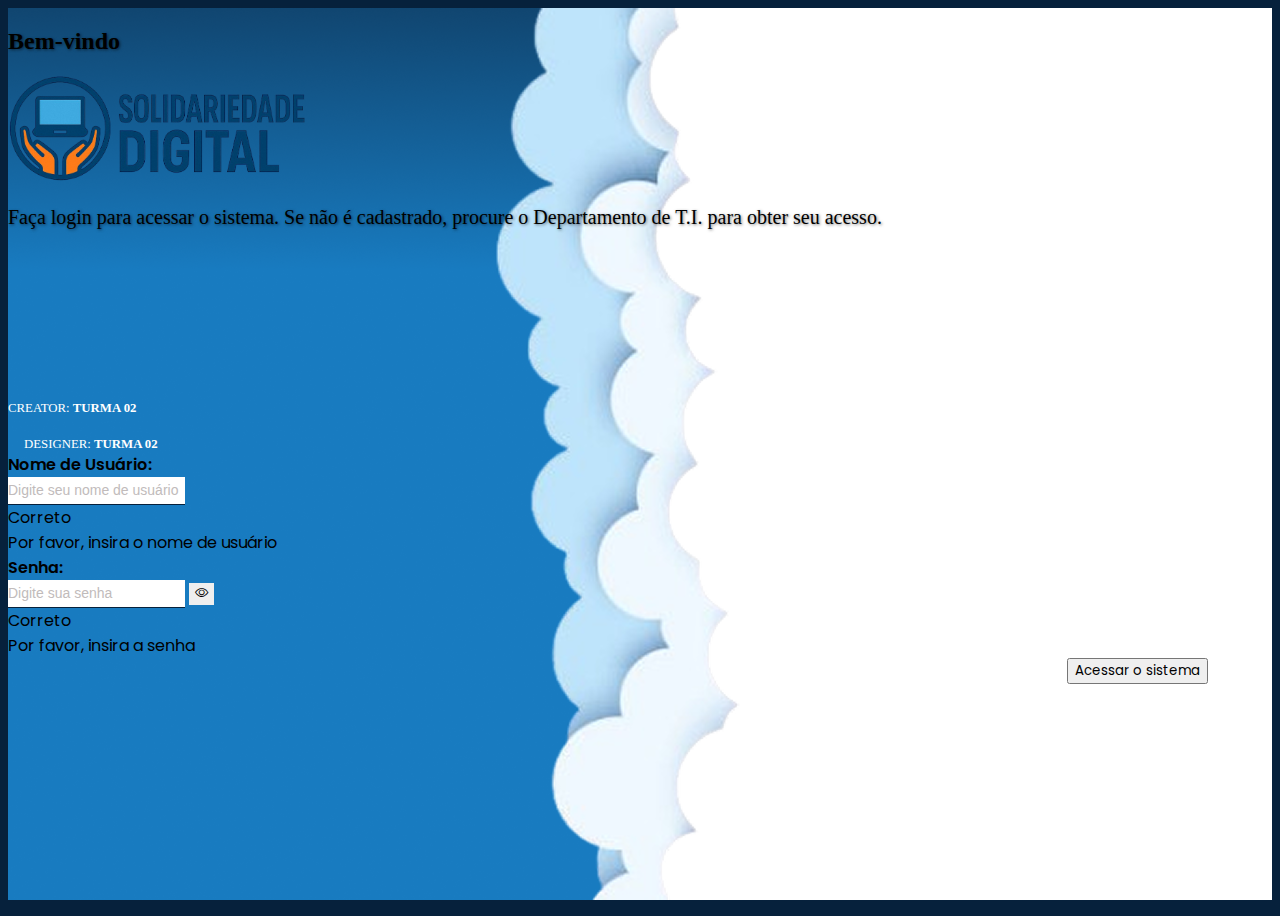
<file: login.html>
<!DOCTYPE html>
<html lang="pt-BR">
<head>
    <meta charset="UTF-8">
    <meta name="description" content="Esta página é relacionada a ONG Solidariedade com finalidade de inclusão digital jovens e adultos em situação de vulnerabilidade social.">
    <meta name="viewport" content="width=device-width, initial-scale=1.0">
    <!--FavIcon-->
    <link rel="shortcut icon" href="Assets/img/FavIcon.png" type="image/x-icon">
    <!--Google Font PreLoad-->
    <link rel="preconnect" href="https://fonts.googleapis.com">
    <link rel="preconnect" href="https://fonts.gstatic.com" crossorigin>
    <title>ONG Solidariedade - Cursos</title>
    <!--Google Fontes-->
    <link href="https://fonts.googleapis.com/css2?family=Lora:ital,wght@0,400..700;1,400..700&family=Montserrat:ital,wght@0,100..900;1,100..900&family=Open+Sans:ital,wght@0,300..800;1,300..800&family=Poppins:ital,wght@0,100;0,200;0,300;0,400;0,500;0,600;0,700;0,800;0,900;1,100;1,200;1,300;1,400;1,500;1,600;1,700;1,800;1,900&family=Roboto:ital,wght@0,100..900;1,100..900&family=Permanent+Marker&display=swap" rel="stylesheet">
    <!--BootStrap-->
    <link href="https://cdn.jsdelivr.net/npm/bootstrap@5.3.5/dist/css/bootstrap.min.css" rel="stylesheet" integrity="sha384-SgOJa3DmI69IUzQ2PVdRZhwQ+dy64/BUtbMJw1MZ8t5HZApcHrRKUc4W0kG879m7" crossorigin="anonymous">
    <!-- CSS -->
    <link rel="stylesheet" href="css/index.css">
</head>
<body>
    <main id="login-page" class="d-flex flex-column align-items-center justify-content-center">
        <div class="container">
            <div class="row d-flex justify-content-between align-items-center">
                <div class="col-md-5 col-lg-4 col-12 d-flex flex-column text-center gap-md-5">
                    <h2 class="display-5 fw-bold text-white">Bem-vindo</h2>
                    <img src="Assets/img/Logo_Solidariedade-removebg.png" alt="Logomarca ONG Solidariedade" class="img-fluid">
                    <p class="lead text-white">Faça login para acessar o sistema. Se não é cadastrado, procure o Departamento de T.I. para obter seu acesso.</p>
                    <div class="devs d-none d-md-flex">
                        <p>CREATOR: <strong>TURMA 02</strong></p>
                        <p>DESIGNER: <strong>TURMA 02</strong></p>
                    </div>
                </div>
                <div class="col-md-5 col-lg-4 col-12">
                    <form action="" class="needs-validation" novalidate>
                        <div class="row mb-3">
                            <label for="username" class="col-form-label">Nome de Usuário:</label>
                            <div class="col-sm-10">
                                <input type="text" class="form-control" placeholder="Digite seu nome de usuário" id="username" name="username" required>
                                <div class="valid-feedback">
                                    Correto
                                </div>
                                <div class="invalid-feedback">
                                    Por favor, insira o nome de usuário
                                </div>
                            </div>
                        </div>
                        <div class="row mb-3">
                            <label for="password" class="col-form-label">Senha:</label>
                            <div class="col-sm-10 position-relative">
                                <input type="password" placeholder="Digite sua senha" class="form-control" id="password" name="password" required>
                                <button type="button" id="togglePassword" class="btn btn-sm btn-outline-secondary position-absolute" tabindex="-1">
                                    <i class="bi bi-eye"></i>
                                </button>
                                <div class="valid-feedback">
                                    Correto
                                </div>
                                <div class="invalid-feedback">
                                    Por favor, insira a senha
                                </div>
                            </div>
                        </div>
                        <button class="btn btn-primary" type="submit">Acessar o sistema</button>
                    </form>
                </div>
            </div>
        </div>
    </main>

    <!--BootStrap JavaScript-->
    <script src="https://cdn.jsdelivr.net/npm/bootstrap@5.3.5/dist/js/bootstrap.bundle.min.js" integrity="sha384-k6d4wzSIapyDyv1kpU366/PK5hCdSbCRGRCMv+eplOQJWyd1fbcAu9OCUj5zNLiq" crossorigin="anonymous"></script>
    <!--JavaScript-->
    <script src="js/login.js"></script>
</body>
</html>
</file>
<file: css/index.css>
/*Bootstrap Icons via CDN*/
@import url("https://cdn.jsdelivr.net/npm/bootstrap-icons@1.11.3/font/bootstrap-icons.min.css");
@import url(global.css);
@import url(header.css);
@import url(home.css);
@import url(mission.css);
@import url(course.css);
@import url(testimonials.css);
@import url(donate.css);
@import url(footer.css);
@import url(course-page.css);
@import url(login.css);
</file>
